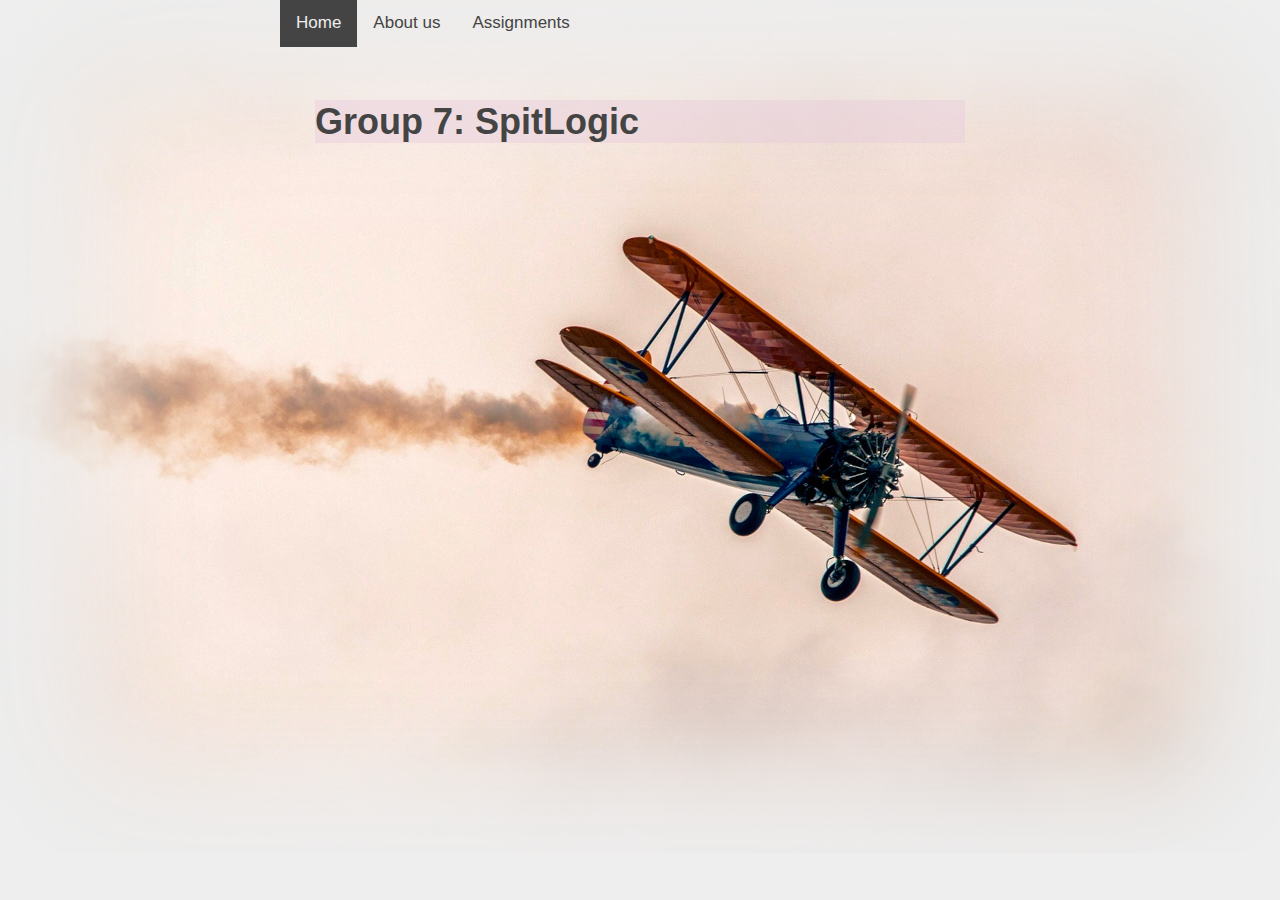
<file: index.html>
<!doctype html>
<html class="no-js" lang="">

<head>
  <meta charset="utf-8">
  <meta name="viewport" content="width=device-width, initial-scale=1">
  <title>CISC 322 - Group 7</title>
  <link rel="stylesheet" href="css/style.css">
  <meta name="description" content="">


  <link rel="icon" href="/favicon.ico" sizes="any">
  <link rel="icon" href="/icon.svg" type="image/svg+xml">
  <link rel="apple-touch-icon" href="icon.png">

</head>

<body style="max-width: 650px">
<!-- header with nav -->
<div style="position: absolute; right: 0; width: 1000px" class="topnav">
  <a class="active" href="index.html">Home</a>
  <a href="about.html">About us</a>
  <a href="assignments.html">Assignments</a>
</div>


  <h1>Group 7: SpitLogic</h1>
</body>

</html>
</file>
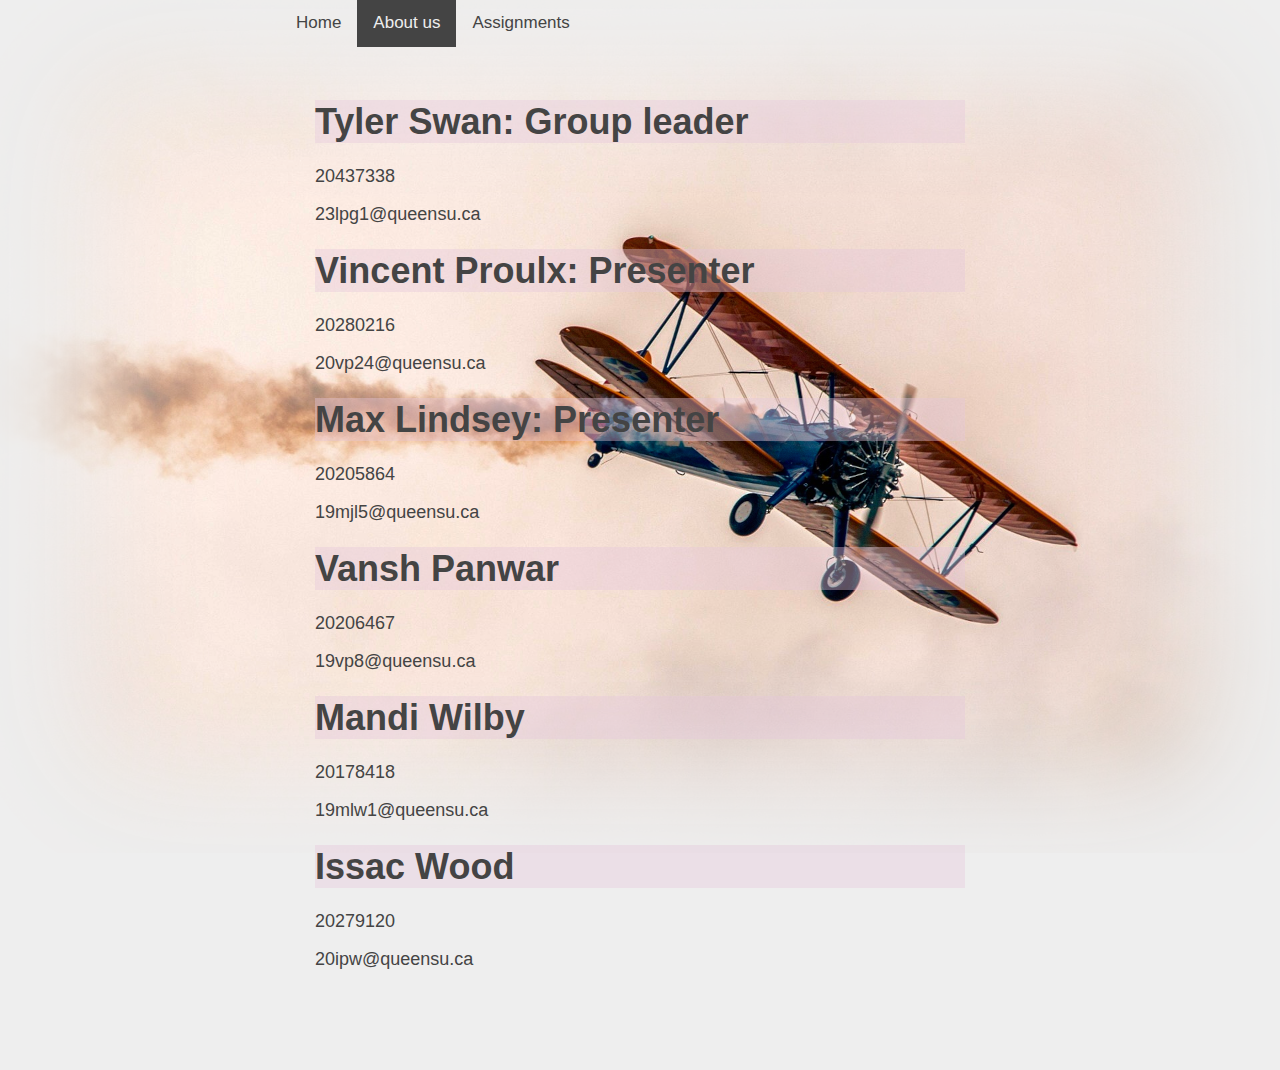
<file: about.html>
<!DOCTYPE html>
<html lang="en">
<head>
    <meta charset="UTF-8">
    <title>322: about group 7</title>
  <link rel="stylesheet" href="css/style.css">
</head>
<body style="max-width: 650px">
<!-- header with nav -->
<div style="position: absolute; right: 0; width: 1000px" class="topnav">
    <a href="index.html">Home</a>
    <a class="active" href="about.html">About us</a>
    <a href="assignments.html">Assignments</a>
</div>
<h1>Tyler Swan: Group leader</h1>
<p>20437338</p>
<a href="mailto:23lpg1@queensu.ca">23lpg1@queensu.ca</a>
<h1>Vincent Proulx: Presenter</h1>
<p>20280216</p>
<a href="mailto:20vp24@queensu.ca">20vp24@queensu.ca</a>
<h1>Max Lindsey: Presenter</h1>
<p>20205864</p>
<a href="mailto:19mjl5@queensu.ca">19mjl5@queensu.ca</a>
<h1>Vansh Panwar</h1>
<p>20206467</p>
<a href="mailto:19vp8@queensu.ca">19vp8@queensu.ca</a>
<h1>Mandi Wilby</h1>
<p>20178418</p>
<a href="mailto:19mlw1@queensu.ca">19mlw1@queensu.ca</a>
<h1>Issac Wood</h1>
<p>20279120</p>
<a href="mailto:20ipw@queensu.ca">20ipw@queensu.ca</a>
</body>
</html>
</file>
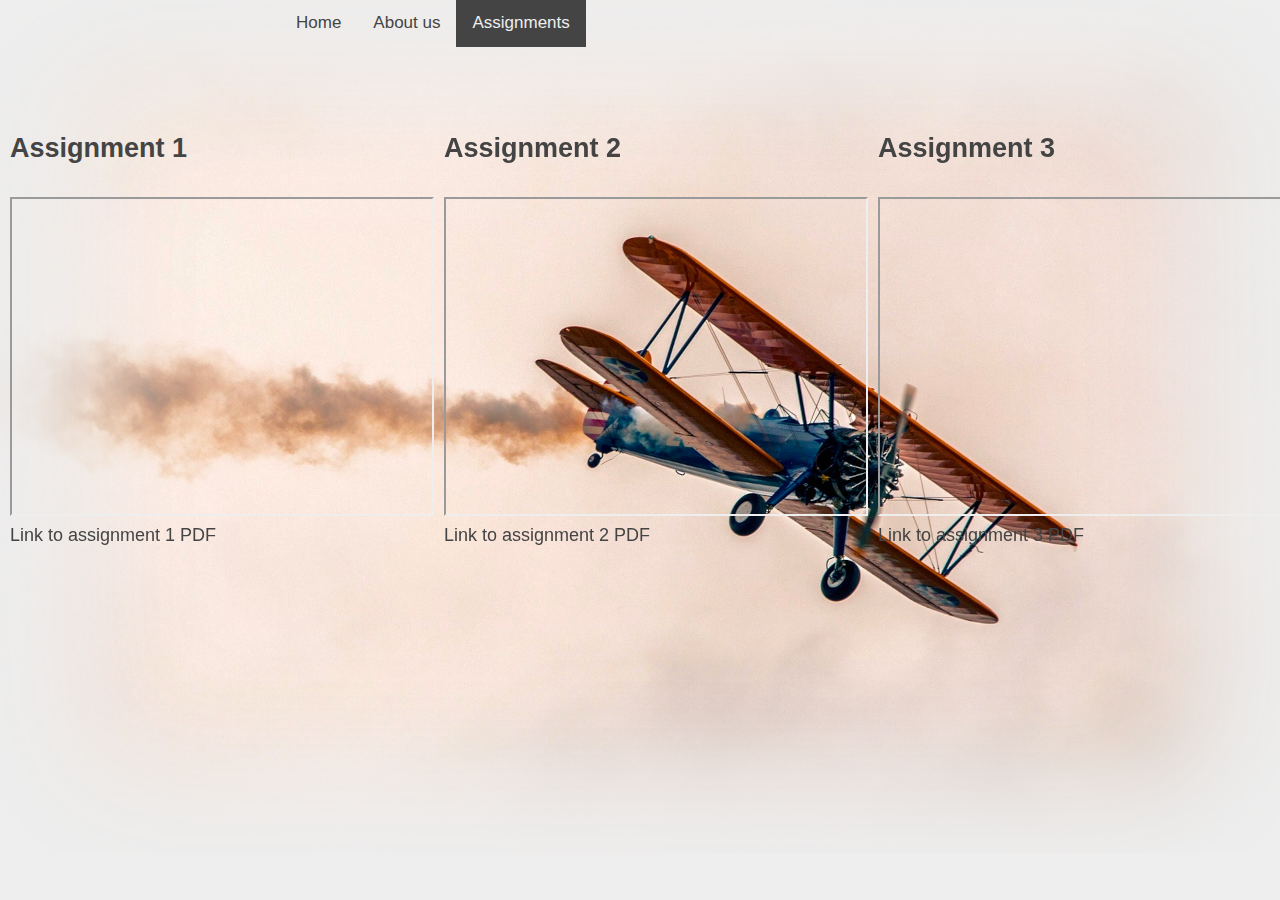
<file: assignments.html>
<!DOCTYPE html>
<html lang="en">
<head>
  <meta charset="UTF-8">
  <title>322: Group 7 Assignments</title>
  <link rel="stylesheet" href="css/style.css">
</head>
<body>
<!-- header with nav -->
<div style="position: absolute; right: 0; width: 1000px" class="topnav ">
  <a href="index.html">Home</a>
  <a href="about.html">About us</a>
  <a class="active" href="assignments.html">Assignments</a>
</div>

<div class="gridcontainer">
  <h2 class="item1">Assignment 1</h2>
  <iframe width="420" height="315" class="item2"
          src="https://www.youtube.com/embed/kl5FcM5npCA?si=gxnM36Jsxec0X0Jb">
  </iframe>
  <a class="item3" href="Conceptual Architecture in FlightGear.pdf">Link to assignment 1 PDF</a>


  <h2 class="item4">Assignment 2</h2>
  <iframe width="420" height="315" class="item5"
          src="https://www.youtube.com/embed/EOf--8y33Dc?si=tsGKHUGQeSktpX7z">
  </iframe>
  <a class="item6" href="Report-2.pdf">Link to assignment 2 PDF</a>

  <h2 class="item7">Assignment 3</h2>
  <iframe width="420" height="315" class="item8"
          src="https://www.youtube.com/embed/zJxLbXSkQzU?si=9LK8x6H1bFIGLcOl">
  </iframe>
  <a class="item9" href="Assignment%203.pdf">Link to assignment 3 PDF</a>
  </div>

</body>
</html>
</file>
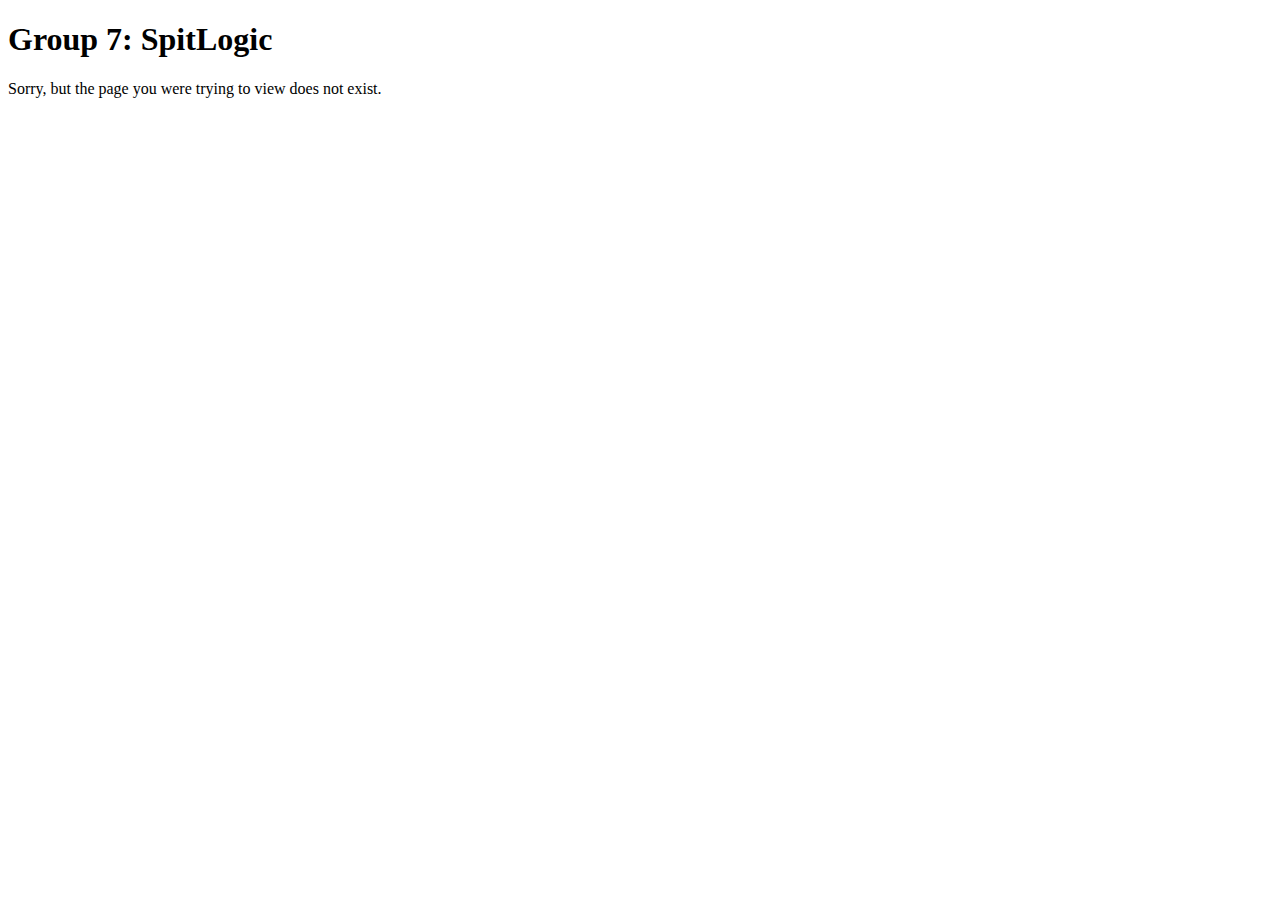
<file: tavidtwo.html>
<!DOCTYPE html>
<html lang="en">
<head>
  <meta charset="UTF-8">
  <title>Title</title>
</head>
<body>
  <h1>Group 7: SpitLogic</h1>
  <p>Sorry, but the page you were trying to view does not exist.</p>

</body>
</html>
</file>
<file: css/style.css>
body {
  margin: 100px auto;
  line-height: 1.1;
  font-size: 18px;
  color: #444;
  padding: 0 0;
  background-color: #EEEEEE;
  font-family: "Helvetica Neue", Helvetica, Arial, sans-serif;
  /* center content */
  background-image: url("../img/plane.png");
  background-repeat: no-repeat;
  background-position: top center;
}
h1{
  background-color: rgba(230,200,220,0.4);
}
h1, h2, h3 {
  line-height: 1.2;
  max-width: 650px;
}
p{
  max-width: 650px;
}
img {
  max-width: 100%;
}
a {
  color: #444;
  text-decoration: none;
}

.topnav {
  overflow: hidden;
  position: absolute;
  top: 0;
}

/* Style the links inside the navigation bar */
.topnav a {
  float: left;
  color: #444444;
  text-align: center;
  padding: 14px 16px;
  text-decoration: none;
  font-size: 17px;

}

/* Change the color of links on hover */
a:hover {
  background-color: #ddd;
  color: black;
}

/* Add a color to the active/current link */
.topnav a.active {
  background-color: #444444;
  color: #EEEEEE;
}

.gridcontainer {
  display: grid;
  grid-template-columns: 1fr 1fr 1fr;
  grid-gap: 10px;
  padding: 10px;
}

.item1{

  grid-column: 1 / 3;
  grid-row: 1 / 3;
}
.item2{
  grid-column: 1;
  grid-row: 2;
}
.item3{
  grid-column: 1;
  grid-row: 3;
}
.item4{
  grid-column: 2;
  grid-row: 1;
}
.item5{
  grid-column: 2;
  grid-row: 2;
}
.item6{
  grid-column: 2;
  grid-row: 3;
}
.item7{
  grid-column: 3;
  grid-row: 1;
}
.item8{
  grid-column: 3;
  grid-row: 2;
}
.item9{
  grid-column: 3;
  grid-row: 3;
}
</file>
